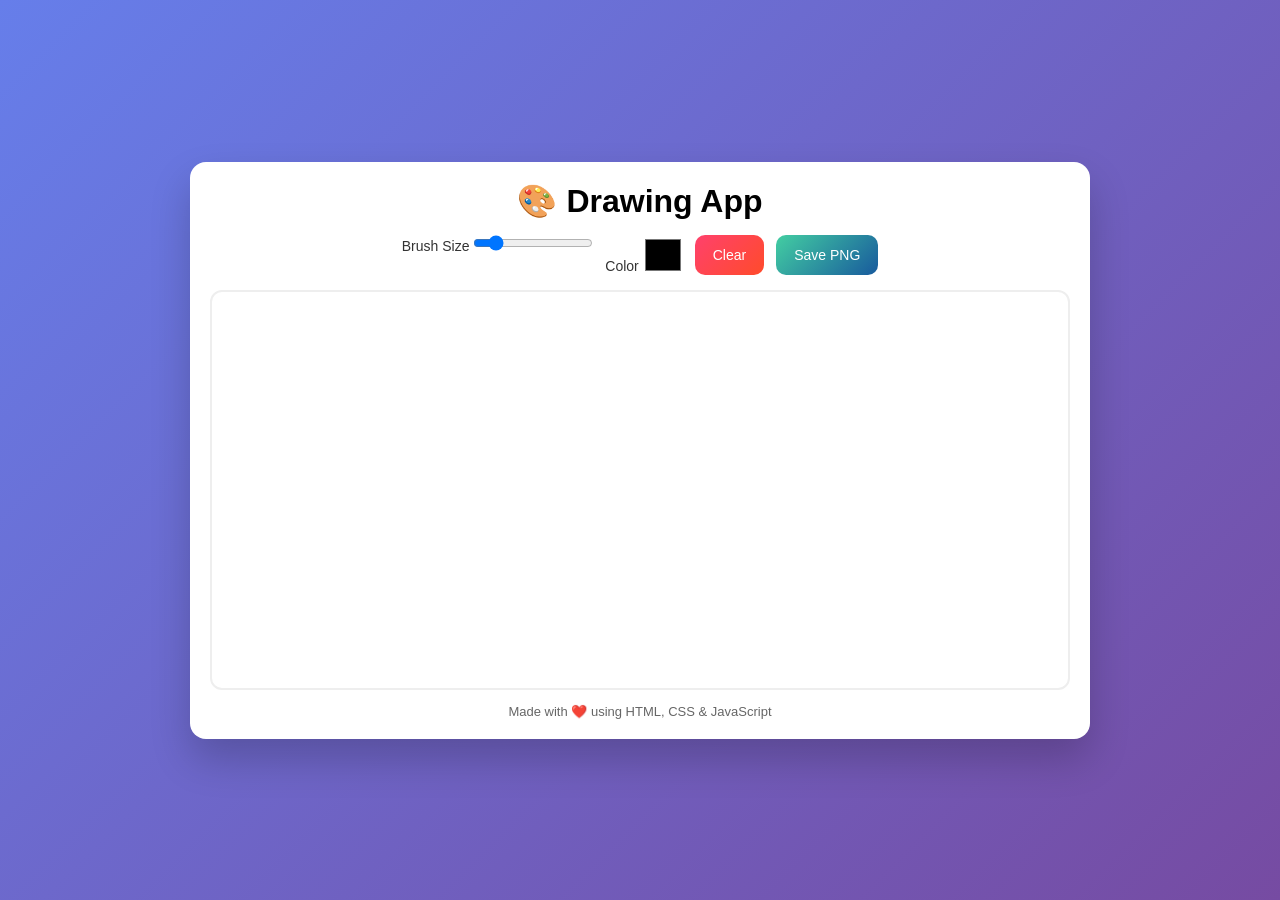
<file: public/Day 15/index.html>
<!DOCTYPE html>
<html lang="en">
<head>
  <meta charset="UTF-8" />
  <meta name="viewport" content="width=device-width, initial-scale=1.0" />
  <title>Drawing App</title>
  <link rel="stylesheet" href="style.css" />
</head>
<body>

  <div class="app">
    <h1>🎨 Drawing App</h1>

    <div class="toolbar">
      <label>
        Brush Size
        <input type="range" id="brushSize" min="1" max="30" value="5">
      </label>

      <label>
        Color
        <input type="color" id="colorPicker" value="#000000">
      </label>

      <button id="clearBtn" class="btn danger">Clear</button>
      <button id="saveBtn" class="btn success">Save PNG</button>
    </div>

    <canvas id="canvas"></canvas>

    <p class="footer">Made with ❤️ using HTML, CSS & JavaScript</p>
  </div>

  <script src="script.js"></script>
</body>
</html>
</file>
<file: public/Day 15/style.css>
* {
  margin: 0;
  padding: 0;
  box-sizing: border-box;
  font-family: "Poppins", sans-serif;
}

body {
  min-height: 100vh;
  background: linear-gradient(135deg, #667eea, #764ba2);
  display: flex;
  align-items: center;
  justify-content: center;
}

.app {
  background: #fff;
  padding: 20px;
  border-radius: 16px;
  width: 90%;
  max-width: 900px;
  box-shadow: 0 20px 40px rgba(0,0,0,0.2);
}

h1 {
  text-align: center;
  margin-bottom: 15px;
}

.toolbar {
  display: flex;
  flex-wrap: wrap;
  gap: 12px;
  justify-content: center;
  margin-bottom: 15px;
}

label {
  font-size: 14px;
  color: #333;
}

input[type="range"] {
  width: 120px;
}

input[type="color"] {
  width: 40px;
  height: 40px;
  border: none;
  cursor: pointer;
  background: none;
}

/* 🎯 BUTTON EFFECTS */
.btn {
  padding: 10px 18px;
  border-radius: 10px;
  border: none;
  cursor: pointer;
  font-size: 14px;
  color: #fff;
  transition: all 0.3s ease;
  position: relative;
  overflow: hidden;
}

.btn::after {
  content: "";
  position: absolute;
  inset: 0;
  background: rgba(255,255,255,0.2);
  opacity: 0;
  transition: 0.3s;
}

.btn:hover::after {
  opacity: 1;
}

.btn:active {
  transform: scale(0.95);
}

/* Button colors */
.success {
  background: linear-gradient(135deg, #43cea2, #185a9d);
}

.danger {
  background: linear-gradient(135deg, #ff416c, #ff4b2b);
}

canvas {
  width: 100%;
  height: 400px;
  border: 2px solid #eee;
  border-radius: 12px;
  cursor: crosshair;
}

.footer {
  text-align: center;
  margin-top: 10px;
  font-size: 13px;
  color: #666;
}
</file>
